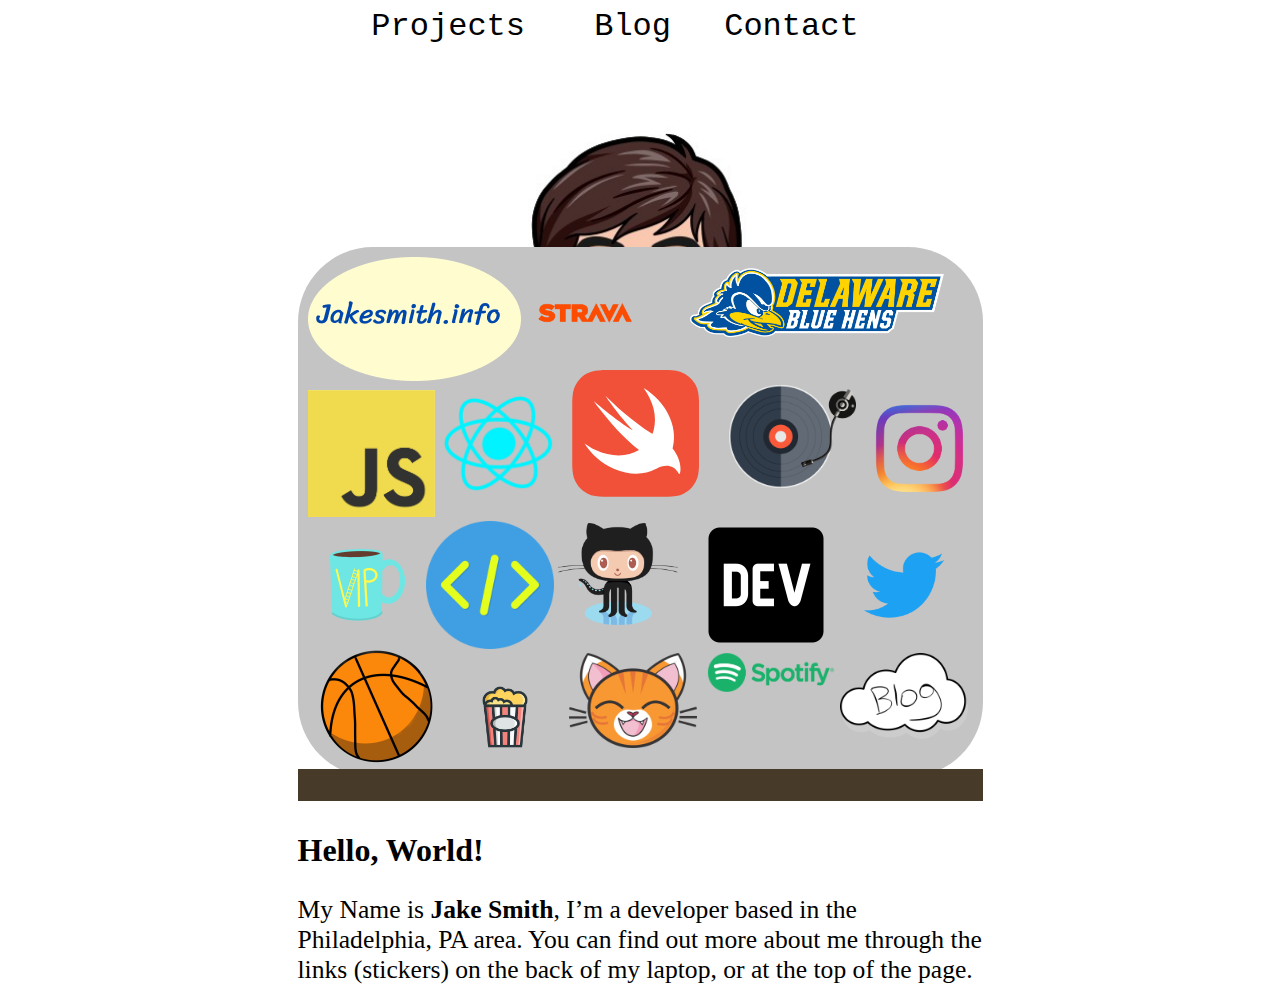
<file: index.html>
<!DOCTYPE html>
<html lang="en">
<head>
  <meta charset="UTF-8">
  <meta name="viewport" content="width=device-width, initial-scale=1.0">
  <title>jakesmith.info</title>
  <link rel="stylesheet" href="style.css">
</head>
<body>
  <header>
    <a href="comingsoon.html">Projects </a>
    <a href="comingsoon.html">Blog</a>
    <a href="comingsoon.html">Contact</a>
  </header>
  <div class="container">
    <div class="me">
      <img class="img-me" src="/resources/me.JPG" alt="">
    </div>
    <div class="laptop-container">
      <div class="laptop">
        <div class="row-1">
          <a target="_blank" class="link-jakesmithinfo" href=""><img class="sticker-jakesmithinfo" src="/resources/jakesmithinfo.png" alt=""></a>
          <a target="_blank" class="link-strava" href="https://www.strava.com/athletes/49916197"><img class="sticker-strava" src="/resources/strava.png" alt=""></a>
          <a target="_blank" class="link-udel" href="https://engr.udel.edu/"><img class="sticker-udel" src="/resources/udel.png" alt=""></a>
        </div>
        <div class="row-2">
          <a target="_blank" class="link-js" href=""><img class="sticker-js" src="/resources/js.PNG" alt=""></a>
          <a target="_blank" class="link-react" href="https://reactjs.org/"><img class="sticker-react" src="/resources/react.PNG" alt=""></a>
          <a target="_blank" class="link-swift" href="https://swift.org/"><img class="sticker-swift" src="/resources/swift.svg" alt=""></a>
          <a target="_blank" class="link-music" href="comingsoon.html"><img class="sticker-music" src="/resources/music.png" alt=""></a>
          <a target="_blank" class="link-instagram" href="https://www.instagram.com/thatbabyj/"><img class="sticker-instagram" src="/resources/instagram.png" alt=""></a>
        </div>
        <div class="row-3">
          <a target="_blank" class="link-coffee" href="https://www.littlegoatcoffeeroasting.com/"><img class="sticker-coffee" src="/resources/coffee.PNG" alt=""></a>
          <a target="_blank" class="link-projects" href="comingsoon.html"><img class="sticker-projects" src="/resources/projects.png" alt=""></a>
          <a target="_blank" class="link-github" href="https://github.com/jakesmithdeveloper"><img class="sticker-github" src="/resources/Octocat.png" alt=""></a>
          <a target="_blank" class="link-dev" href="https://dev.to/jakesmithdeveloper"><img class="sticker-dev" src="/resources/dev_logo.png" alt=""></a>
          <a target="_blank" class="link-twitter" href="https://twitter.com/JakeSmith_c"><img class="sticker-twitter" src="resources/Twitter_Logo_Blue.png" alt=""></a>
        </div>
        <div class="row-4">
          <a target="_blank" class="link-basketball" href="https://www.nba.com/sixers/"><img class="sticker-basketball" src="/resources/basketball.png" alt=""></a>
          <a target="_blank" class="link-popcorn" href="comingsoon.html"><img class="sticker-popcorn" src="/resources/popcorn.png" alt=""></a>
          <a target="_blank" class="link-stella" href="comingsoon.html"><img class="sticker-stella" src="/resources/stella.png" alt=""></a>
          <a target="_blank" class="link-spotify" href="https://open.spotify.com/user/jakesmithde?si=LSVzTWJtRBCOrwlZX0SE9Q"><img class="sticker-spotify" src="/resources/spotify.png" alt=""></a>
          <a target="_blank" class="link-blog" href="comingsoon.html"><img class="sticker-blog" src="/resources/blog.png" alt=""></a>
        </div>
        <div class="table"></div>
        <div class="about-me">
          <h1>Hello, World!</h1>
          <p>My Name is <strong>Jake Smith</strong>, I’m a developer based in the Philadelphia, PA area.
            You can find out more about me through the links (stickers) on the back of my
            laptop, or at the top of the page.</p>
        </div>
      </div>
    </div>
  </div>
</body>
</html>
</file>
<file: style.css>
body {
  font-size: 1vw;
}

.about-me {
  text-align: left;
}

.about-me h1 {
  text-align: left;
  font-size: 2.5em;
}

.about-me p {
  font-size: 2em;
}

.container {
  position: relative;
  width: 100%;
}

.img-me {
  position: absolute;
  z-index: -1;
  left: 0;
  right: 0;
  margin-left: auto;
  margin-right: auto;
  width: 31.487em;
  height: 31.487em;
}

.laptop {
  position: absolute;
  left: 0;
  right: 0;
  margin-left: auto;
  margin-right: auto;
  width: 54.193em;
  height: 41.930em;
  border-radius: 5.934em;
  background-color: #c4c4c4;
  top: 15.823vw;
}

.table {
  position: relative;
  bottom: 1.75%;
  width: 100%;
  height: 2.532vw;
  background-color: #483A28;
}

.row-1 {
  width: 100%;
  display: flex;
  flex-direction: row;
}

.row-2 {
  display: flex;
  flex-direction: row;
}

.row-3 {
  display: flex;
  flex-direction: row;
}

.row-4 {
  display: flex;
  flex-direction: row;
}

.link-jakesmithinfo {
  width: 31.1%;
  margin: 1.460% 0 0 1.460%; /* 10 px at 1264px width */
}

.sticker-jakesmithinfo {
  width: 100%;
}

.link-strava {
  width: 18.7%;
  margin-top: 5.839%;
}

.sticker-strava {
  width: 100%;
}

.link-udel {
  width: 37.4%;
  margin: 2.920% 0 0 5.839%;  /* 20px and 30px at 1264px width */
}

.sticker-udel {
  width: 100%;
}

.link-js {
  width: 18.7%;
  margin: 0.730% 0 0 1.460%; /* 5px and 10px at 1264 width */
}

.sticker-js {
  width: 100%;
}
.link-react {
  width: 18.7%;
}

.sticker-react {
  width: 100%;
}
.link-swift {
  width: 18.7%;
  margin-left: 1.460%;
  position: relative;
  bottom: 15px;
}

.sticker-swift {
  width: 100%;
}

.link-music {
  width: 18.7%;
  margin-left: 4.380%;
}

.sticker-music {
  width: 100%;
}

.link-instagram {
  width: 18.7%;
}

.sticker-instagram {
  width: 100%;
}

.link-coffee {
  width: 18.7%;
}

.sticker-coffee {
  width: 100%;
}

.link-projects {
  width: 18.7%;
}

.sticker-projects {
  width: 100%;
}

.link-github {
  width: 18.7%;
}

.sticker-github {
  width: 100%;
}

.link-dev {
  width: 18.7%;
  margin-left: 2.920%;
}

.sticker-dev {
  width: 100%;
}

.link-twitter {
  width: 18.7%;
  margin-left: 1.460%;
}

.sticker-twitter {
  width: 100%;
}

.link-blog {
  width: 18.7%;
  margin-left: 2.190%;
}

.sticker-blog {
  width: 100%;
}

.link-basketball {
  width: 18.7%;
  margin-left: 2.190%;
  position: relative;
  bottom: 10px;
}

.sticker-basketball {
  width: 100%;
}

.link-popcorn {
  width: 18.7%;
}

.sticker-popcorn {
  width: 100%;
}

.link-stella {
  width: 18.7%;
}

.sticker-stella {
  width: 100%;
}

.link-spotify {
  width: 18.7%;
  position: relative;
  left: 1.460%;
}

.sticker-spotify {
  width: 100%;
}

header{
  text-align: center;
}

header a {
  margin-right: 3.956vw;
  font-size: 2em;
  font-family: 'Roboto Mono', monospace;
}

a:visited {
  text-decoration: none;
  color: black;
}
a:link {
  text-decoration: none;
  color: black;
}
a:hover {
  text-decoration: none;
  color: black;
}
a:active {
  text-decoration: none;
  color: black;
}

@media (min-width: 785px) {
  header a { 
    font-size: 32px
  }
}

@media(min-width: 1264px) {
  .laptop {
    width: 685px;
    height: 530px;
    border-radius: 75px;
    top: 202px;
  }

  header a {
    margin-right: 50px;
  }

  .about-me h1 {
    font-size: 32px;
  }
  .about-me p {
    font-size: 25.6px;
  }
  
  .img-me {
    width: 403px;
    height: 403px;
  }

  .table {
    height: 32.4px;
  }

  .row-4 {
    height: 125px;
  }
}

@media(max-width: 600px) {
  .laptop {
    width: 330px;
    height: 255px;
    border-radius: 35px;
    top: 95px;
  }

  header a {
    font-size: 16px;
  }

  .about-me p {
   font-size: 16px;
  }

  .about-me h1{
    font-size: 20px;
  }

  .img-me {
    width: 189px;
    height: 189px;
  }
}
</file>
